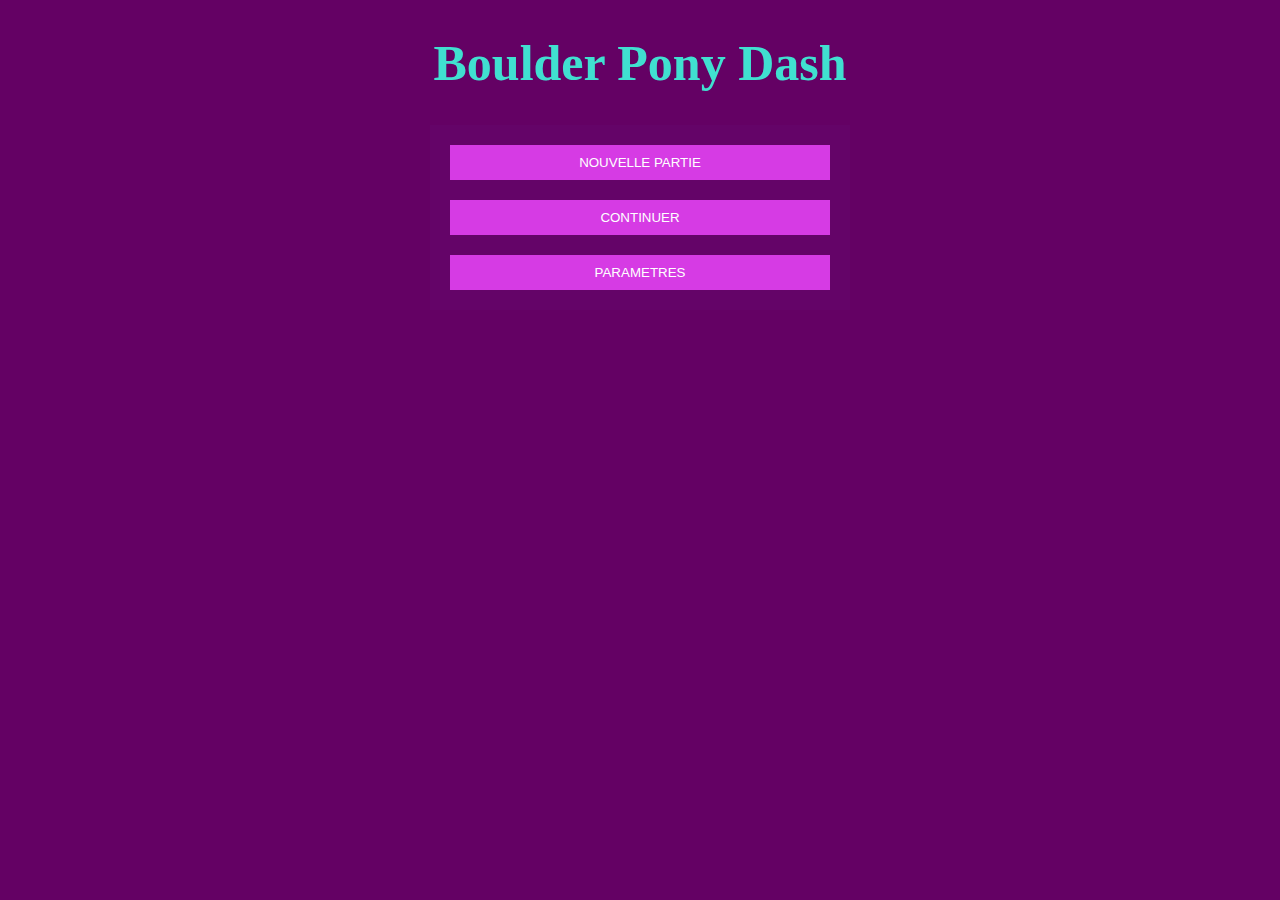
<file: index.html>
<!DOCTYPE html>
<html>
<head>
	<meta charset="UTF-8">
	<title>Bouldher Ponhy Dashu</title>	
	<script type="module" src="js/main.js"></script>
	<link rel="stylesheet" href="style/style.css">
</head>
<body id = "home">
	<h1>Boulder Pony Dash</h1>
	<div class="menu">
		<button type="button" id= "newPart" onclick="window.location.href = './game.html';">NOUVELLE PARTIE</button>
		<button type="button" id= "continue" >CONTINUER</button> <!-- la faut activer ou desactiver le truc si le fichier save est present --> 
		<button type="button" onclick="window.location.href = './chgniv.html';">PARAMETRES</button>
	</div>
	<script type="module" src="js/main.js"></script>
</body>
</html>
</file>
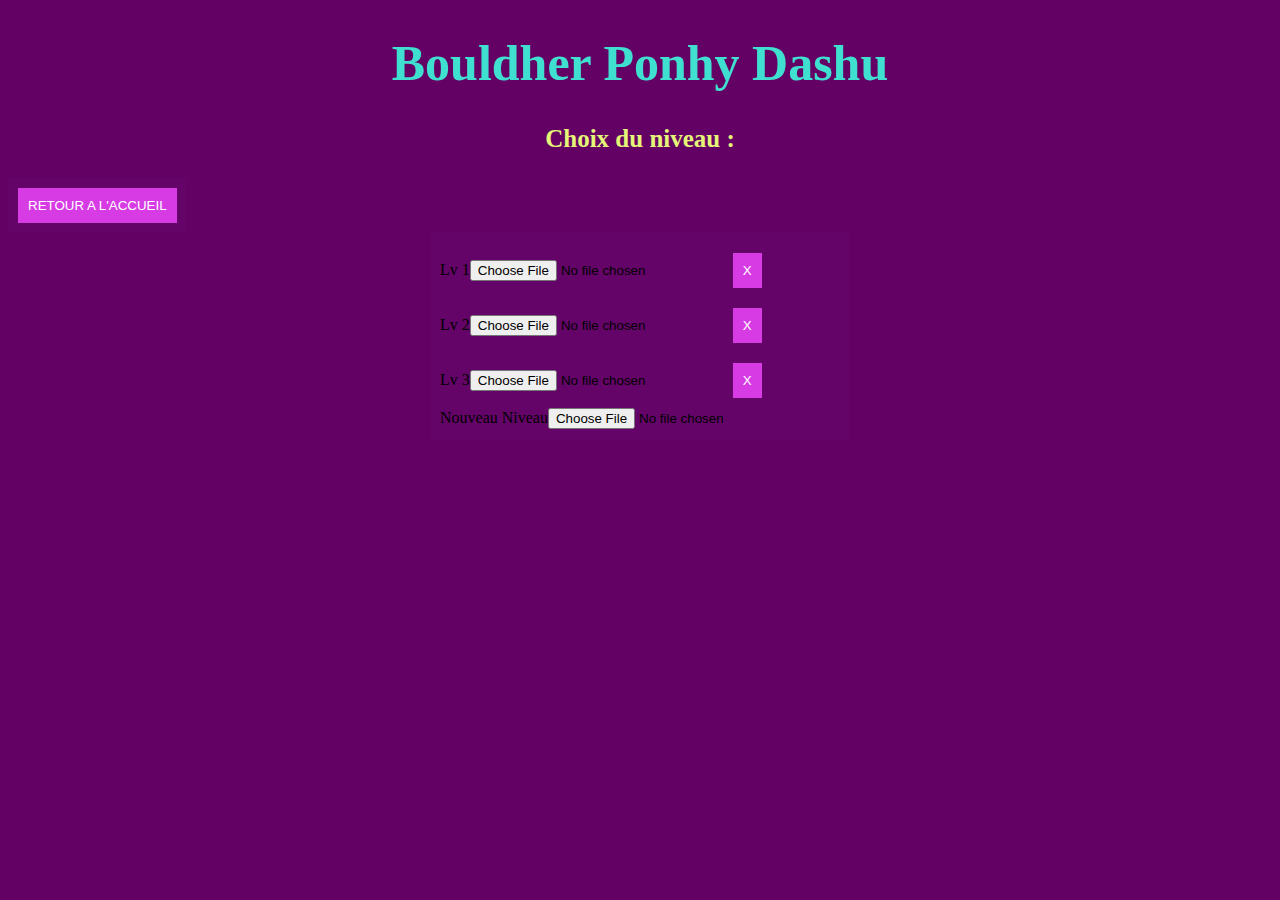
<file: chgniv.html>
<!DOCTYPE html>
<html>
    <head>
        <meta charset="UTF-8">
        <link rel="stylesheet" href="style/style.css">
    </head>
    <body id="swlvl">
        <h1>Bouldher Ponhy Dashu</h1>
        <h3>Choix du niveau :</h3>
		<button type="button" href = "./index.html" onclick="Jycroa()">RETOUR A L'ACCUEIL</button>
		<script>
			function Jycroa(){
			 if(confirm("Êtes-vous sûr ?") == true){
				document.location.href="./index.html"; 
			 }

			}
		</script>
		<div class = "menu">

        </div>

		<script type="module" src="js/main.js"></script>
    </body>
</file>
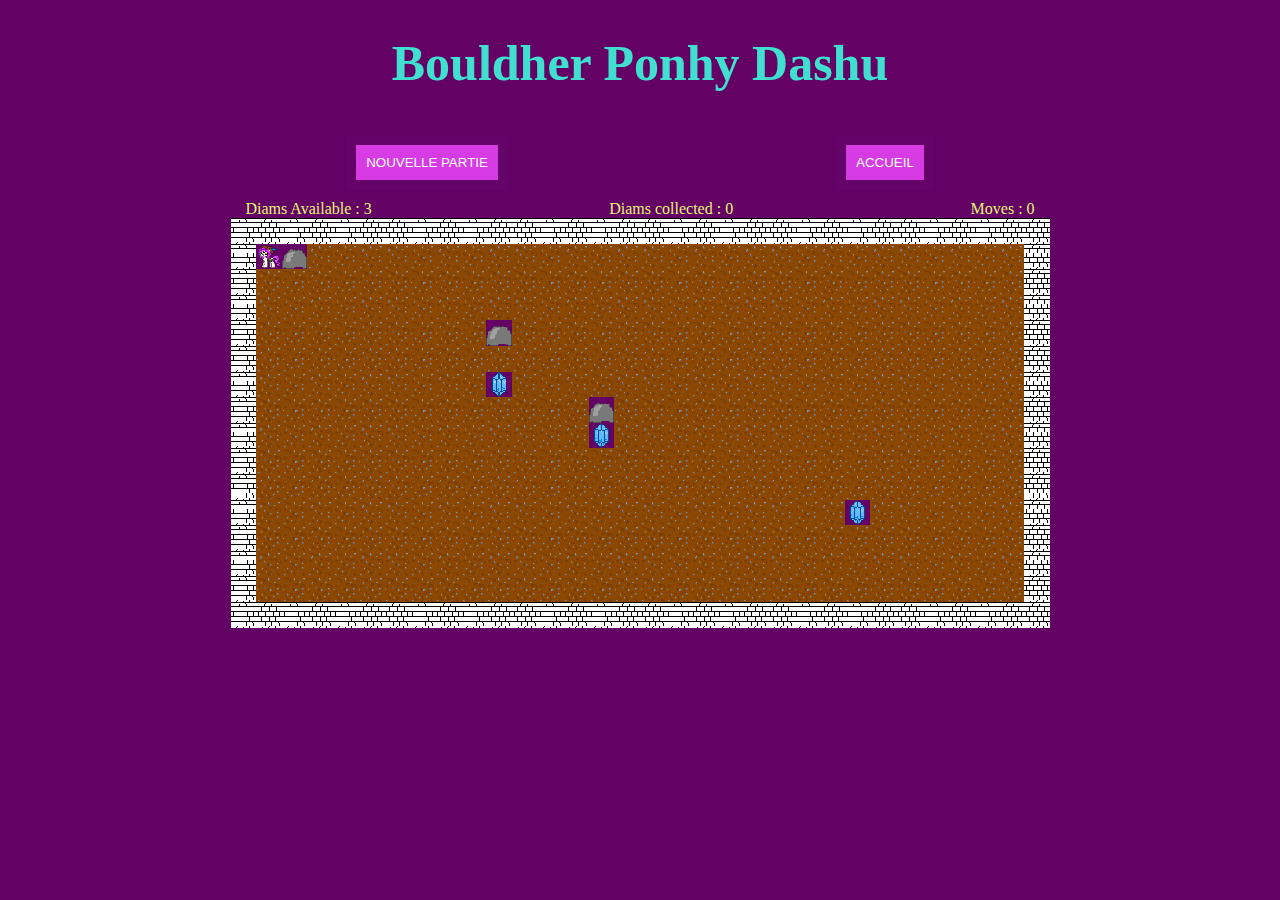
<file: game.html>
<!DOCTYPE html>
<html>
    <head>
        <meta charset="UTF-8">
        <link rel="stylesheet" href="style/style.css">
    </head>
    
    <body id = "game">
        <h1>Bouldher Ponhy Dashu</h1>
        <div class = "gamenu">
            <button type="button" href = "./game.html" onclick="Restart()"
            >NOUVELLE PARTIE</button> 
             <script>
                 function Restart() {
                if (confirm("Êtes-vous sûr ?") == true)
                {
					localStorage.setItem("newGame", 0);
                    document.location.href="./game.html"; 

                } 
            }</script>
            <button type="button" href = "./index.html" onclick="Retour()">ACCUEIL</button>
            <script>
                function Retour(){
                 if(confirm("Êtes-vous sûr ?") == true){
                    document.location.href="./index.html"; 
                 }

                }
            </script>
        </div>
		
		<score>
            <div class="score">
                <AD></AD>
				<CD></CD>
                <MOVES></MOVES>
            </div>
        </score>
        <game>
		</game>
        <script type="module" src="js/main.js"></script>
    </body>
</html>
</file>
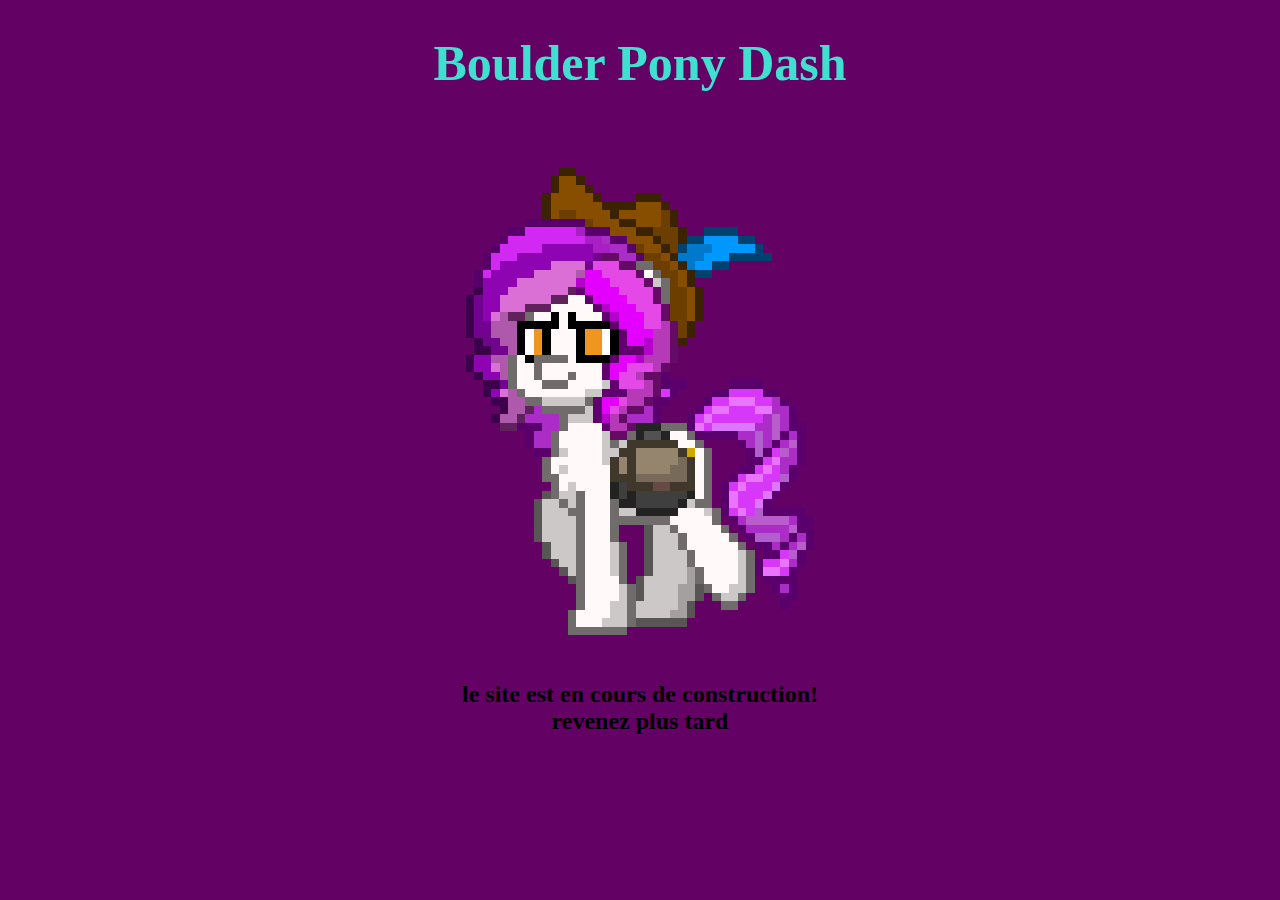
<file: maintenance.html>
<!DOCTYPE html>
<html>
<head>
	<meta charset="UTF-8">
	<title>Bouldher Ponhy Dashu</title>	
	<link rel="stylesheet" href="style/style.css">
</head>
<body>
	<h1>Boulder Pony Dash</h1>
	<div class="maintenace">
		<img src="img/pony-town-Yeralda-trot-blinking-4x(1).gif" alt="image de poney">
		<h2>le site est en cours de construction! revenez plus tard</h2>
	</div>
</body>
</html>
</file>
<file: style/style.css>
img
{
	image-rendering: pixelated;

}

h1
{
	display: flex;
justify-content: center;
font-family:'Times New Roman', Times, serif;
font-size: 50px;
color: turquoise;
}

h3
{
	display: flex;
justify-content: center;
font-family:'Times New Roman', Times, serif;
font-size: 25px;
color: rgb(228, 245, 120);

}


body{

	justify-content: center;
}

.maintenace{


	margin: 0 auto;
	max-width: 400px;
	display: flex;
	justify-content: center;
	flex-direction: column;
	text-align: center;


}

.menu
{

	margin: 0 auto;
	
	padding: 10px;
	display: flex;

	flex-direction: column;
	max-width: 400px;

	background-color: rgb(100, 4, 104);
}
.menuniv
{
	display:flex;
	flex-direction: column;
	justify-content: space-between;
	align-items: center;
	color: rgb(100, 4, 104);
}
.menuniv > div
{
	background-color:rgb(214, 59, 228);
	margin-top:10px;
}
.score
{
	display:flex;
	justify-content:space-evenly;
	align-items:center;
	font-family:'Times New Roman', Times, serif;
	color: rgb(228, 245, 120);

}
.gamenu
{
	margin: 0 auto;
	
	padding: 10px;
	display: flex;

	justify-content: space-evenly;
}
button {
	
	color: white;
	box-sizing: border-box;
	padding: 10px;
	
	border-width: 10px;
	border-color:  rgb(100, 4, 104);
	background-color: rgb(214, 59, 228);
	border-style:solid;

	cursor: pointer;
	
}

button:hover{
	color: black;
	background-color: turquoise;
}



body{
background-color: rgb(100, 1, 100);

}
game{
	background-color: black;
	color: rgb(255, 255, 255);

}

game > div {
    display: flex;
	justify-content: center;
	align-items:center;
}

game > div > img {
    display: flex;
    justify-content: center;
    align-items: center;
    min-width:  min(2vw, 4vh);
	max-width:  min(2vw, 4vh);
	min-height:  min(2vw, 4vh);
	max-height: min(2vw, 4vh);
}
</file>
